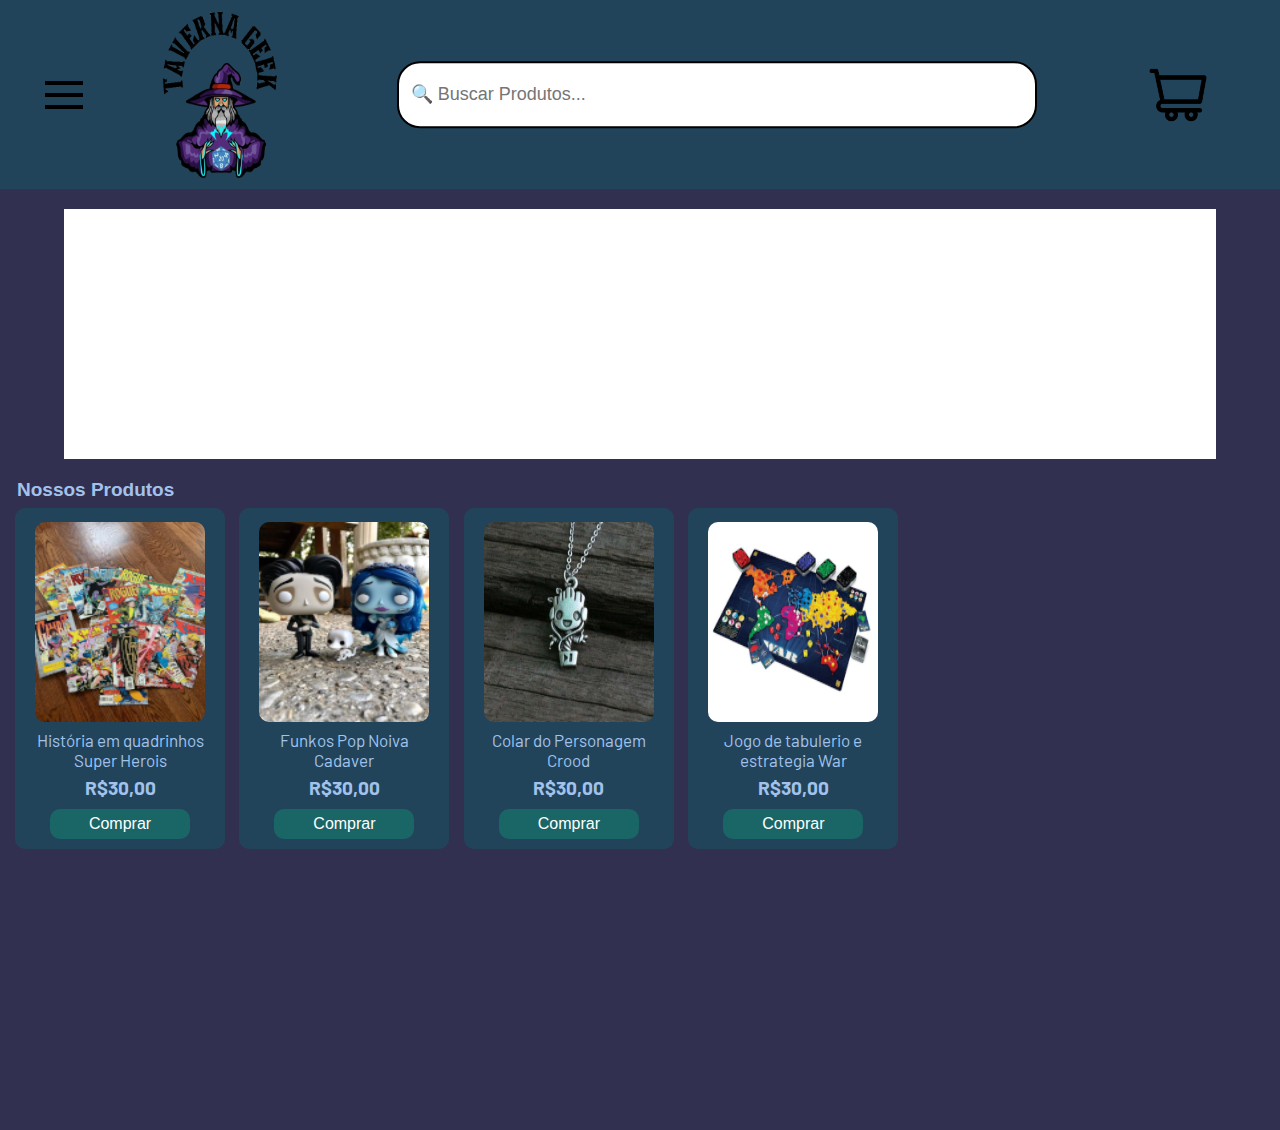
<file: index.html>
<!DOCTYPE html>
<html lang="pt-br">
<head>
    <meta charset="UTF-8">
    <meta name="viewport" content="width=device-width, initial-scale=1.0">
    <link rel="stylesheet" href="estilos/header_mobile.css" media="screen and (max-width: 700px)">
    <link rel="stylesheet" href="estilos/header_desktop.css" media="screen and (min-width: 700px)">
    <link rel="stylesheet" href="estilos/menu_desktop.css" media="screen and (min-width: 700px)">
    <link rel="stylesheet" href="estilos/menu_mobile.css" media="screen and (max-width: 700px)">
    <link rel="stylesheet" href="estilos/home_desktop.css">
    <link rel="stylesheet" href="estilos/home_mobile.css" media="screen and (max-width: 700px)">
    <title>Taverna Geek</title>
</head>
<body>
    <header>
        <img id="logo" src="imagens/logo_new.png" alt="Logo da empresa" width="160px">
        <img id="compra" src="imagens/carrinho1.png" alt="Carrinho">
        <nav>
            <a class="menu_lateral" href="/" id="inutil"></a>
                <div class="menu" onclick="menuClicado()">
                    <div class="line1"></div>
                    <div class="line1"></div>
                    <div class="line1"></div>
                </div>
                <ul class="nav-list">
                    <li><a href="form/cadastro/cadastro.html">Meu Perfil</a></li>
                    <li><a href="/" class="selecionado">Home</a></li>
                    <li><a href="Paginas/Bonecos.html">Bonecos</a></li>
                    <li><a href="Paginas/Rpgs.html">Jogos</a></li>
                    <li><a href="Paginas/Mangas.html">Mangás/HQs</a></li>
                    <li><a href="Paginas/Acessorios.html">Acessórios</a></li>
                </ul>
        </nav>
        <form action="pesquisa.php" method="get">
            <div>
                <input type="search" name="pesquisa" id="ipesquisa" placeholder="&#x1F50D; Buscar Produtos...">
            </div>
        </form>
        <script src="javascript/menu_desktop.js"></script>
    </header>
    <main>
        <ul class="nav-list2">
            <li><a href="form/cadastro/cadastro.html">Meu Perfil</a></li>
            <li><a href="/" class="selecionado">Home</a></li>
            <li><a href="Paginas/Bonecos.html">Bonecos</a></li>
            <li><a href="Paginas/Rpgs.html">Jogos</a></li>
            <li><a href="Paginas/Mangas.html">Mangás/HQs</a></li>
            <li><a href="Paginas/Acessorios.html">Acessórios</a></li>
        </ul>
        <div> 
        </div>
        <br>
        <section class="produtos">
            <div id="titulo">    
                <p>Nossos Produtos</p>    
            </div>
            <ul class="lista_produtos">
                <li><img src="imagens/mangas.png" alt="" height="200px" width="170px"><p class="produto">História em quadrinhos Super Herois</p><p class="valor">R$30,00</p><a class="comprar" href="#">Comprar</a></li>
                <li><img src="imagens/bonecos.png" alt="" height="200px" width="170px"><p class="produto">Funkos Pop Noiva Cadaver</p><p class="valor">R$30,00</p><a class="comprar" href="#">Comprar</a></li>
                <li><img src="imagens/acessorios.png" alt="" height="200px" width="170px"><p class="produto">Colar do Personagem Crood</p><p class="valor">R$30,00</p><a class="comprar" href="#">Comprar</a></li>
                <li><img src="imagens/jogos.png" alt="" height="200px" width="170px"><p class="produto">Jogo de tabulerio e estrategia War</p><p class="valor">R$30,00</p><a class="comprar" href="#">Comprar</a></li>
            </ul>
        </section>
    </main>
</body>
</html>
</file>
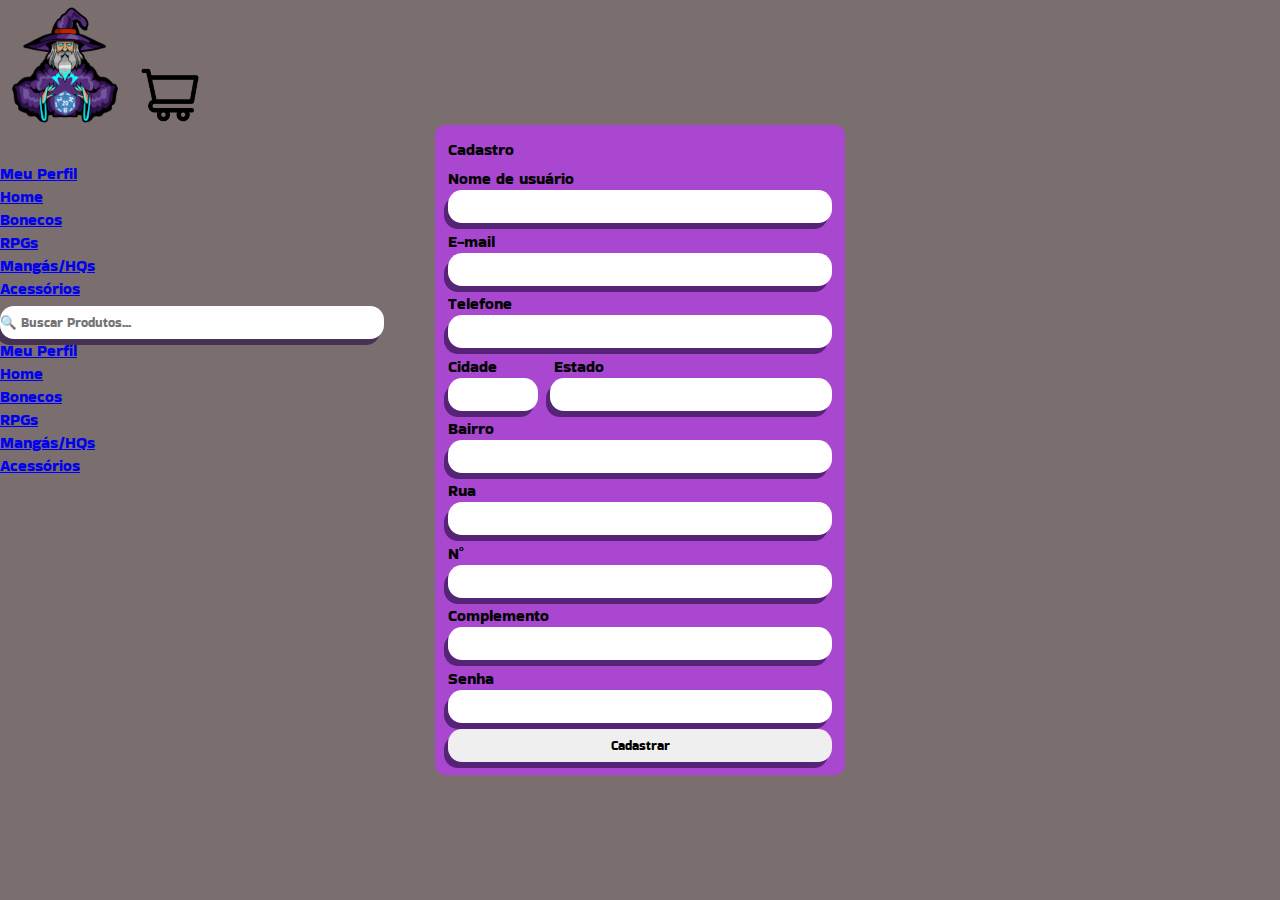
<file: form/teste.html>
<!DOCTYPE html>
<html lang="pt-br">
<head>
    <meta charset="UTF-8">
    <meta name="viewport" content="width=device-width, initial-scale=1.0">
    <title>Teste</title>
    <link rel="stylesheet" href="teste.css">
</head>
<body>
    <header>
        <img id="logo" src="../imagens/logo2.png" alt="Logo da empresa">
        <img id="compra" src="../imagens/carrinho1.png" alt="Carrinho">
        <nav>
            <a class="menu_lateral" href="/" id="inutil"></a>
                <div class="menu" onclick="menuClicado()">
                    <div class="line1"></div>
                    <div class="line1"></div>
                    <div class="line1"></div>
                </div>
                <ul class="nav-list">
                    <li><a href="#">Meu Perfil</a></li>
                    <li><a href="../index.html">Home</a></li>
                    <li><a href="Paginas/Bonecos.html">Bonecos</a></li>
                    <li><a href="Paginas/Rpgs.html">RPGs</a></li>
                    <li><a href="Paginas/Mangas.html">Mangás/HQs</a></li>
                    <li><a href="Paginas/Acessorios.html" class="selecionado">Acessórios</a></li>
                </ul>
        </nav>
        <form action="pesquisa.php" method="get">
            <div>
                <input type="search" name="pesquisa" id="ipesquisa" placeholder="&#x1F50D; Buscar Produtos...">
            </div>
        </form>
        <script src="../javascript/menu_desktop.js"></script>
    </header>
    <main>
        <ul class="nav-list2">
            <li><a href="#">Meu Perfil</a></li>
            <li><a href="../index.html">Home</a></li>
            <li><a href="Paginas/Bonecos.html">Bonecos</a></li>
            <li><a href="Paginas/Rpgs.html">RPGs</a></li>
            <li><a href="Paginas/Mangas.html">Mangás/HQs</a></li>
            <li><a href="Paginas/Acessorios.html" class="selecionado">Acessórios</a></li>
        </ul>
        <div> 
        </div>
    </main>
    <section>
        <form action="post">
            <legend>Cadastro</legend>
            <div class="inputBox">
                <label for="iname">Nome de usuário</label >
                <input type="text" name="nome" id="inome" required>
            </div>
            <div class="inputBox">
                <label for="iemail">E-mail</label >
                <input type="text" name="email" id="iemail" required>
            </div>
            <div class="inputBox">
                <label for="itelefone">Telefone</label >
                <input type="tel" name="telefone" id="itelefone">
            </div>
            <div id="cidade-estado">
                <label for="iestado" class="label_cidade_estado">Estado</label ><label for="icidade" class="label_cidade_estado">Cidade</label><br>
                <input type="text" name="estado" id="iestado" maxlength="2"><input type="text" name="cidade" id="icidade">
            </div>
            <div>
                <label for="ibairro">Bairro</label >
                <input type="text" name="bairro" id="ibairro">
            </div>
            <div>
                <label for="irua">Rua</label >
                <input type="text" name="rua" id="irua">
            </div>
            <div>
                <label for="inumero">N°</label >
                <input type="text" name="numero" id="inumero" maxlength="5">
            </div>
            <div>
                <label for="icomplemento">Complemento</label >
                <input type="text" name="complemento" id="icomplemento">
            </div>
            <div class="inputBox">
                <label for="isenha">Senha</label >
                <input type="password" name="senha" id="isenha" requerid>
            </div>
            <div><input type="submit"  value="Cadastrar" id="cadastrar" class="cadastrar"></div>
        </form>
    </section>
</body>
</html>
</file>
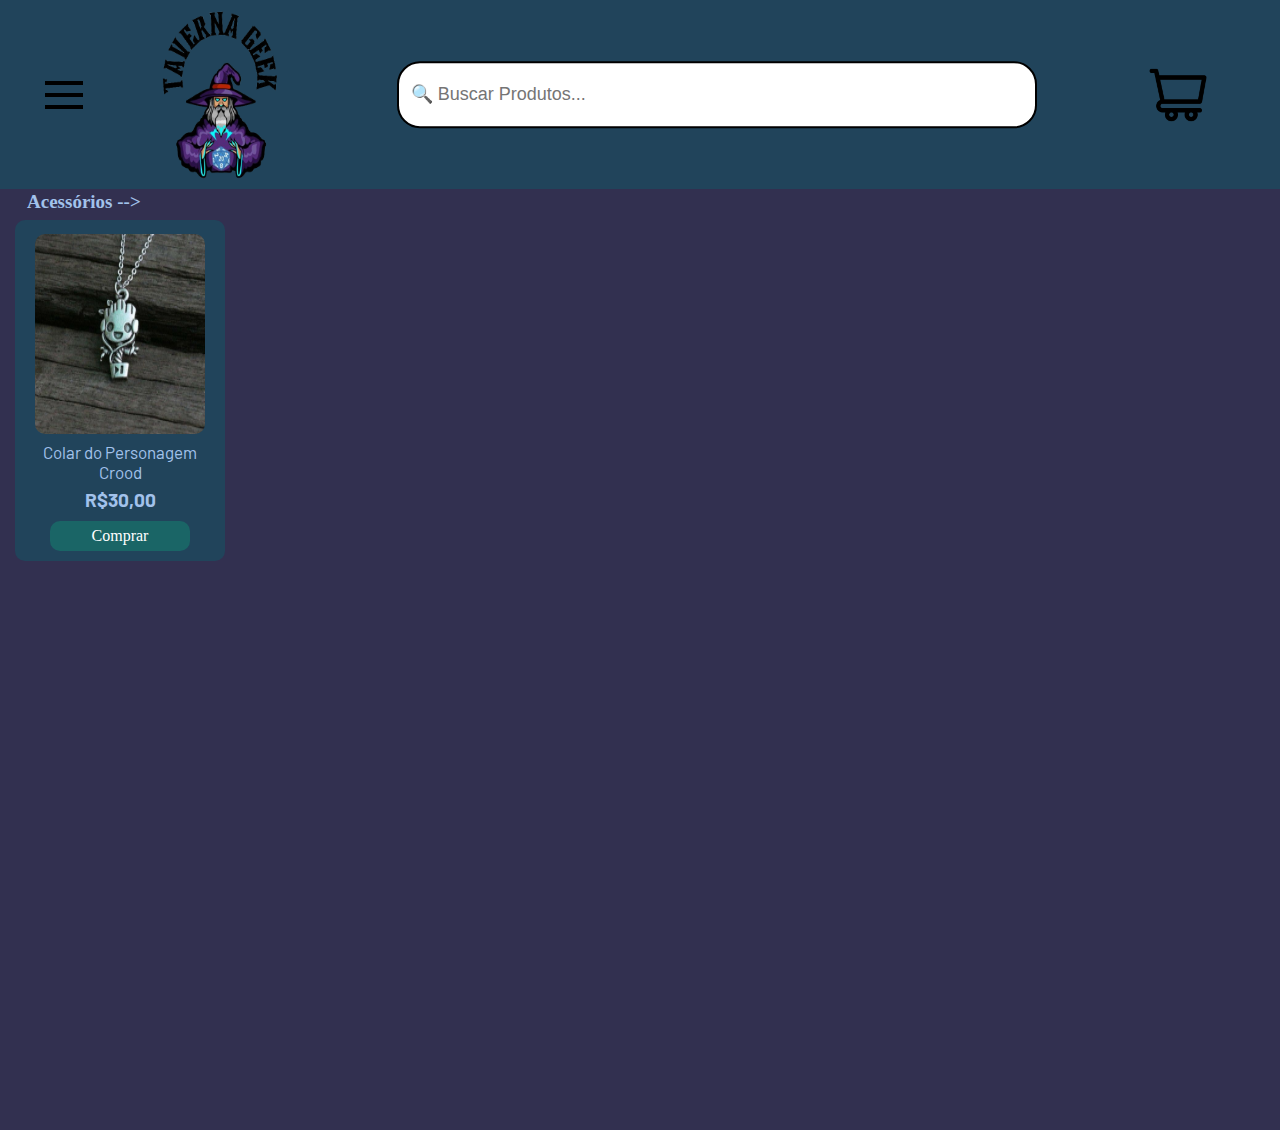
<file: Paginas/Acessorios.html>
<!DOCTYPE html>
<html lang="pt-br">
<head>
    <meta charset="UTF-8">
    <meta name="viewport" content="width=device-width, initial-scale=1.0">
    <title>Document</title>
    <link rel="stylesheet" href="../estilos/header_desktop.css" media="screen and (min-width: 700px)">
    <link rel="stylesheet" href="../estilos/menu_desktop.css" media="screen and (min-width: 700px)">
    <link rel="stylesheet" href="../estilos/header_mobile.css" media="screen and (max-width: 700px)">
    <link rel="stylesheet" href="../estilos/menu_mobile.css" media="screen and (max-width: 700px)">
    <link rel="stylesheet" href="../estilos/paginas.css">
</head>
<body>
    <header>
        <img id="logo" src="../imagens/logo_new.png" alt="Logo da empresa" width="160px">
        <img id="compra" src="../imagens/carrinho1.png" alt="Carrinho">
        <nav>
            <a class="menu_lateral" href="/" id="inutil"></a>
                <div class="menu" onclick="menuClicado()">
                    <div class="line1"></div>
                    <div class="line1"></div>
                    <div class="line1"></div>
                </div>
                <ul class="nav-list">
                    <li><a href="/form/cadastro/cadastro.html">Meu Perfil</a></li>
                    <li><a href="../index.html">Home</a></li>
                    <li><a href="Bonecos.html">Bonecos</a></li>
                    <li><a href="Rpgs.html">Jogos</a></li>
                    <li><a href="Mangas.html">Mangás/HQs</a></li>
                    <li><a href="Acessorios.html" class="selecionado">Acessórios</a></li>
                </ul>
        </nav>
        <form action="pesquisa.php" method="get">
            <div>
                <input type="search" name="pesquisa" id="ipesquisa" placeholder="&#x1F50D; Buscar Produtos...">
            </div>
        </form>
        <script src="../javascript/menu_desktop.js"></script>
    </header>
    <main>
        <ul class="nav-list2">
            <li><a href="../form/cadastro/cadastro.html">Meu Perfil</a></li>
            <li><a href="../index.html">Home</a></li>
            <li><a href="Bonecos.html">Bonecos</a></li>
            <li><a href="Rpgs.html">Jogos</a></li>
            <li><a href="Mangas.html">Mangás/HQs</a></li>
            <li><a href="Acessorios.html" class="selecionado">Acessórios</a></li>
        </ul>
        <div> 
        </div>
    </main>
    <section class="produtos">
        <ul class="lista_produtos">
            <div id="titulo">
                <p>Acessórios --></p>
            </div>
            <li><img src="../imagens/acessorios.png" alt="" height="200px" width="170px"><p class="produto">Colar do Personagem Crood</p><p class="valor">R$30,00</p><a class="comprar" href="#">Comprar</a></li>
        </ul>
    </section>
</body>
</html>
</file>
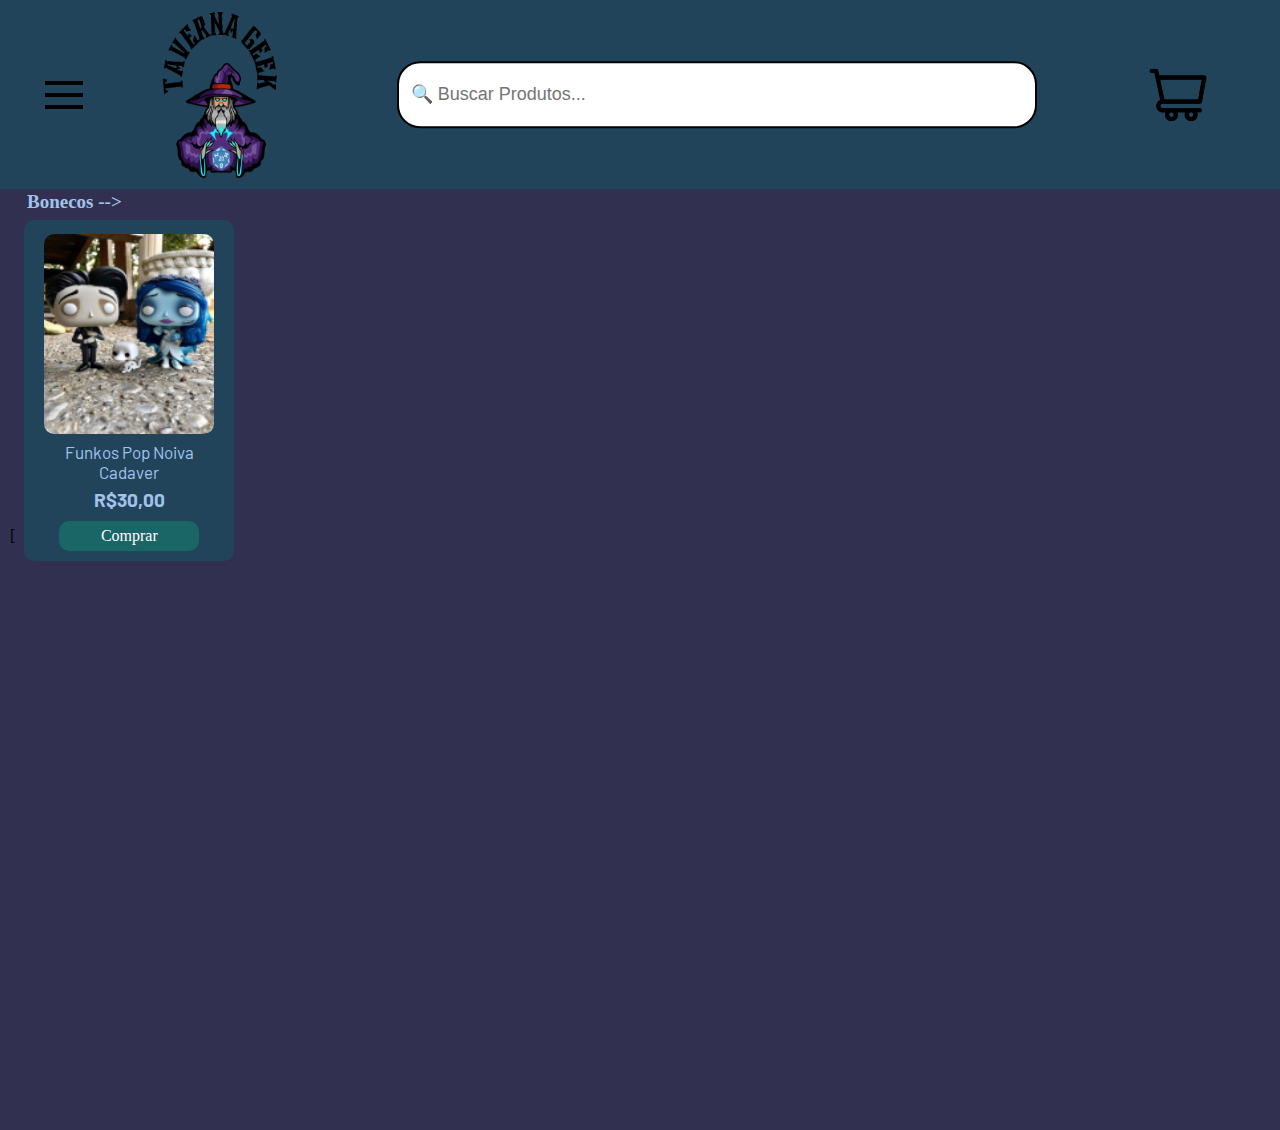
<file: Paginas/Bonecos.html>
<!DOCTYPE html>
<html lang="pt-br">
<head>
    <meta charset="UTF-8">
    <meta name="viewport" content="width=device-width, initial-scale=1.0">
    <title>Document</title>
    <link rel="stylesheet" href="../estilos/header_desktop.css" media="screen and (min-width: 700px)">
    <link rel="stylesheet" href="../estilos/menu_desktop.css" media="screen and (min-width: 700px)">
    <link rel="stylesheet" href="../estilos/header_mobile.css" media="screen and (max-width: 700px)">
    <link rel="stylesheet" href="../estilos/menu_mobile.css" media="screen and (max-width: 700px)">
    <link rel="stylesheet" href="../estilos/paginas.css">
</head>
<body>
    <header>
        <img id="logo" src="../imagens/logo_new.png" alt="Logo da empresa" width="160px">
        <img id="compra" src="../imagens/carrinho1.png" alt="Carrinho">
        <nav>
            <a class="menu_lateral" href="/" id="inutil"></a>
                <div class="menu" onclick="menuClicado()">
                    <div class="line1"></div>
                    <div class="line1"></div>
                    <div class="line1"></div>
                </div>
                <ul class="nav-list">
                    <li><a href="../form/cadastro/cadastro.html">Meu Perfil</a></li>
                    <li><a href="../index.html">Home</a></li>
                    <li><a href="Bonecos.html" class="selecionado">Bonecos</a></li>
                    <li><a href="Rpgs.html">Jogos</a></li>
                    <li><a href="Mangas.html">Mangás/HQs</a></li>
                    <li><a href="Acessorios.html">Acessórios</a></li>
                </ul>
        </nav>
        <form action="pesquisa.php" method="get">
            <div>
                <input type="search" name="pesquisa" id="ipesquisa" placeholder="&#x1F50D; Buscar Produtos...">
            </div>
        </form>
        <script src="../javascript/menu_desktop.js"></script>
    </header>
    <main>
        <ul class="nav-list2">
            <li><a href="../form/cadastro/cadastro.html">Meu Perfil</a></li>
            <li><a href="../index.html">Home</a></li>
            <li><a href="Bonecos.html" class="selecionado">Bonecos</a></li>
            <li><a href="Rpgs.html">Jogos</a></li>
            <li><a href="Mangas.html">Mangás/HQs</a></li>
            <li><a href="Acessorios.html">Acessórios</a></li>
        </ul>
        <div> 
        </div>
    </main>
    <section class="produtos">
        <ul class="lista_produtos">
            <div id="titulo">
                <p>Bonecos --></p>
            </div>[
            <li><img src="../imagens/bonecos.png" alt="" height="200px" width="170px"><p class="produto">Funkos Pop Noiva Cadaver</p><p class="valor">R$30,00</p><a class="comprar" href="#">Comprar</a></li>
        </ul>
    </section>
</body>
</html>
</file>
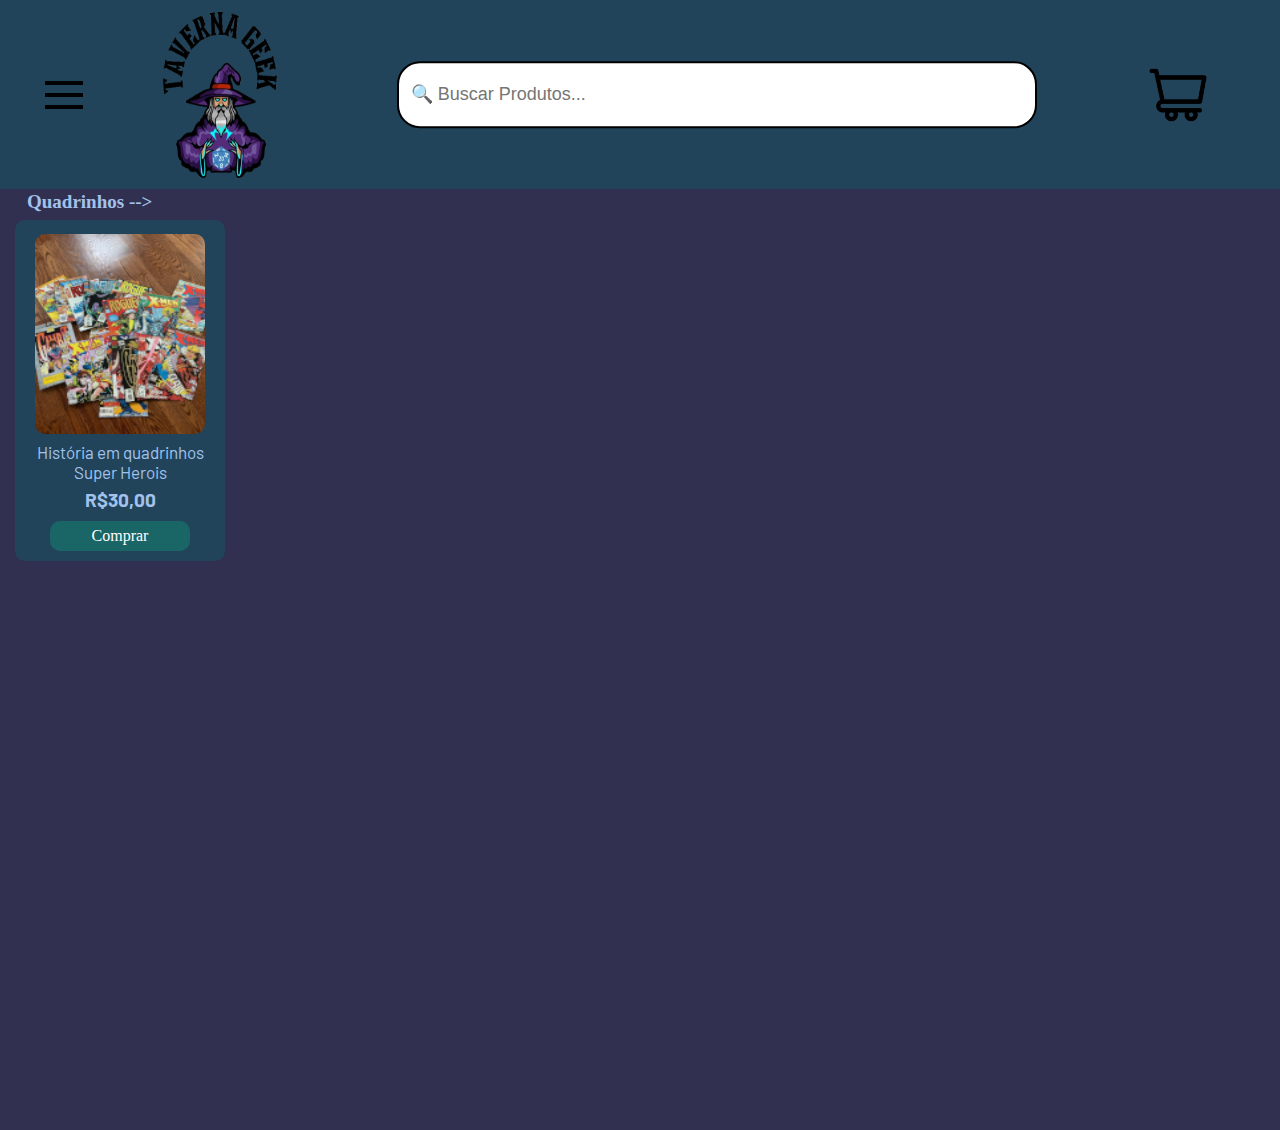
<file: Paginas/Mangas.html>
<!DOCTYPE html>
<html lang="pt-br">
<head>
    <meta charset="UTF-8">
    <meta name="viewport" content="width=device-width, initial-scale=1.0">
    <title>Document</title>
    <link rel="stylesheet" href="../estilos/header_desktop.css" media="screen and (min-width: 700px)">
    <link rel="stylesheet" href="../estilos/menu_desktop.css" media="screen and (min-width: 700px)">
    <link rel="stylesheet" href="../estilos/header_mobile.css" media="screen and (max-width: 700px)">
    <link rel="stylesheet" href="../estilos/menu_mobile.css" media="screen and (max-width: 700px)">
    <link rel="stylesheet" href="../estilos/paginas.css">
</head>
<body>
    <header>
        <img id="logo" src="../imagens/logo_new.png" alt="Logo da empresa" width="160px">
        <img id="compra" src="../imagens/carrinho1.png" alt="Carrinho">
        <nav>
            <a class="menu_lateral" href="/" id="inutil"></a>
                <div class="menu" onclick="menuClicado()">
                    <div class="line1"></div>
                    <div class="line1"></div>
                    <div class="line1"></div>
                </div>
                <ul class="nav-list">
                    <li><a href="../form/cadastro/cadastro.html">Meu Perfil</a></li>
                    <li><a href="../index.html">Home</a></li>
                    <li><a href="Bonecos.html">Bonecos</a></li>
                    <li><a href="Rpgs.html">Jogos</a></li>
                    <li><a href="Mangas.html" class="selecionado">Mangás/HQs</a></li>
                    <li><a href="Acessorios.html">Acessórios</a></li>
                </ul>
        </nav>
        <form action="pesquisa.php" method="get">
            <div>
                <input type="search" name="pesquisa" id="ipesquisa" placeholder="&#x1F50D; Buscar Produtos...">
            </div>
        </form>
        <script src="../javascript/menu_desktop.js"></script>
    </header>
    <main>
        <ul class="nav-list2">
            <li><a href="../form/cadastro/cadastro.html">Meu Perfil</a></li>
            <li><a href="../index.html">Home</a></li>
            <li><a href="Bonecos.html">Bonecos</a></li>
            <li><a href="Rpgs.html">Jogos</a></li>
            <li><a href="Mangas.html" class="selecionado">Mangás/HQs</a></li>
            <li><a href="Acessorios.html">Acessórios</a></li>
        </ul>
        <div> 
        </div>
    </main>
    <section class="produtos">
        <ul class="lista_produtos">
            <div id="titulo">
                <p>Quadrinhos --></p>
            </div>
            <li><img src="../imagens/mangas.png" alt="" height="200px" width="170px"><p class="produto">História em quadrinhos Super Herois</p><p class="valor">R$30,00</p><a class="comprar" href="#">Comprar</a></li>
        </ul>
    </section>
</body>
</html>
</file>
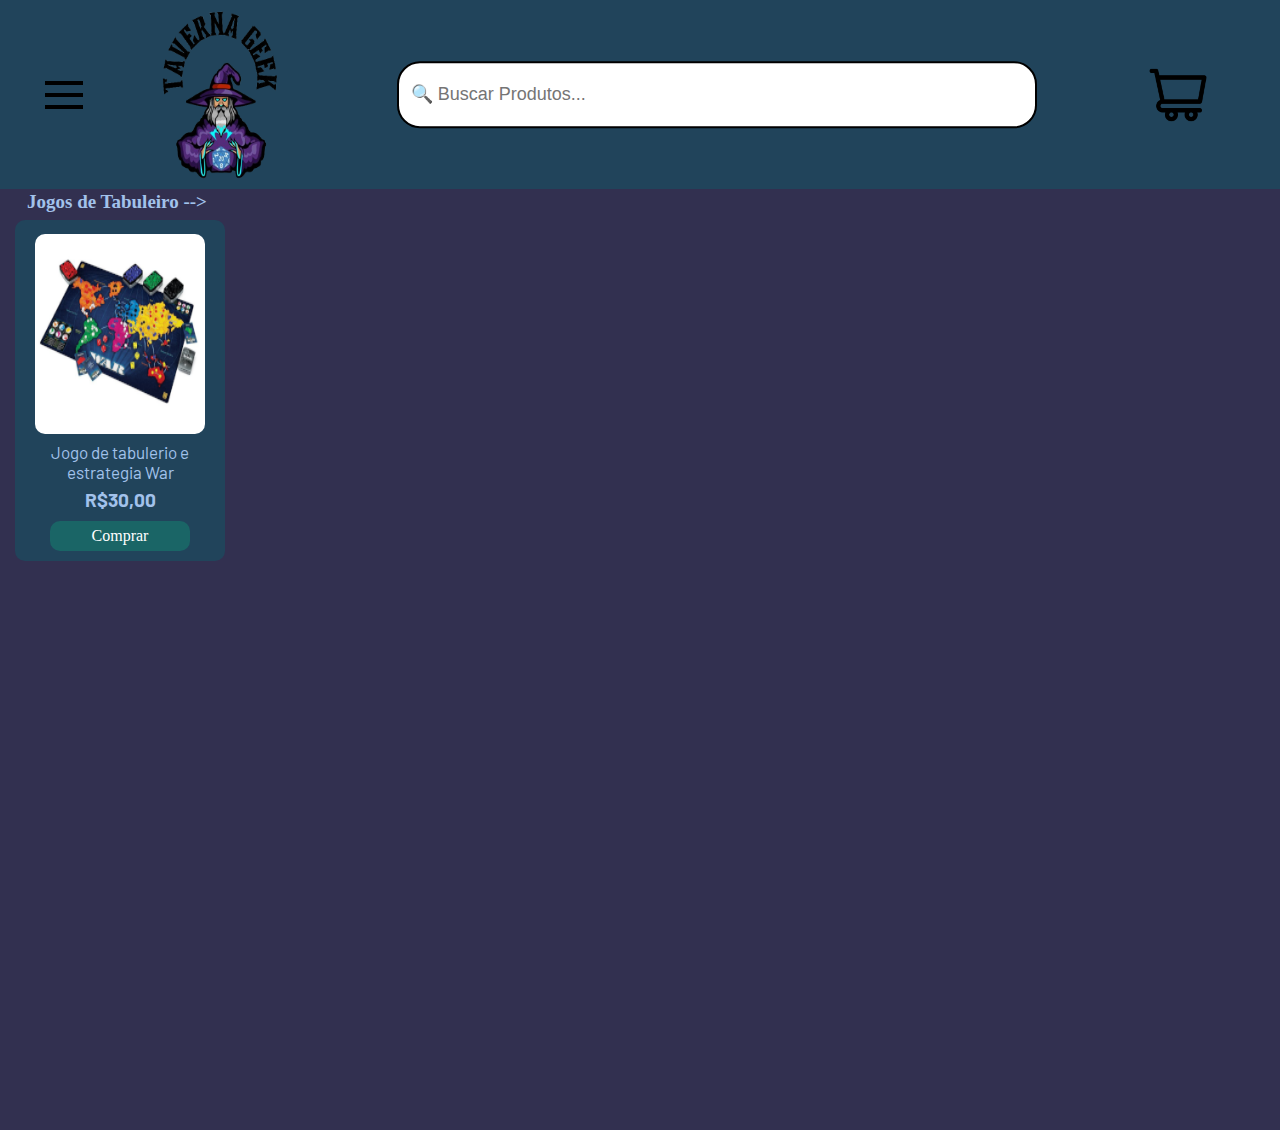
<file: Paginas/Rpgs.html>
<!DOCTYPE html>
<html lang="pt-br">
<head>
    <meta charset="UTF-8">
    <meta name="viewport" content="width=device-width, initial-scale=1.0">
    <title>Document</title>
    <link rel="stylesheet" href="../estilos/header_desktop.css" media="screen and (min-width: 700px)">
    <link rel="stylesheet" href="../estilos/menu_desktop.css" media="screen and (min-width: 700px)">
    <link rel="stylesheet" href="../estilos/header_mobile.css" media="screen and (max-width: 700px)">
    <link rel="stylesheet" href="../estilos/menu_mobile.css" media="screen and (max-width: 700px)">
    <link rel="stylesheet" href="../estilos/paginas.css">
</head>
<body>
    <header>
        <img id="logo" src="../imagens/logo_new.png" alt="Logo da empresa" width="160px">
        <img id="compra" src="../imagens/carrinho1.png" alt="Carrinho">
        <nav>
            <a class="menu_lateral" href="/" id="inutil"></a>
                <div class="menu" onclick="menuClicado()">
                    <div class="line1"></div>
                    <div class="line1"></div>
                    <div class="line1"></div>
                </div>
                <ul class="nav-list">
                    <li><a href="../form/cadastro/cadastro.html">Meu Perfil</a></li>
                    <li><a href="../index.html">Home</a></li>
                    <li><a href="Bonecos.html">Bonecos</a></li>
                    <li><a href="Rpgs.html" class="selecionado">Jogos</a></li>
                    <li><a href="Mangas.html">Mangás/HQs</a></li>
                    <li><a href="Acessorios.html">Acessórios</a></li>
                </ul>
        </nav>
        <form action="pesquisa.php" method="get">
            <div>
                <input type="search" name="pesquisa" id="ipesquisa" placeholder="&#x1F50D; Buscar Produtos...">
            </div>
        </form>
        <script src="../javascript/menu_desktop.js"></script>
    </header>
    <main>
        <ul class="nav-list2">
            <li><a href="../form/cadastro/cadastro.html">Meu Perfil</a></li>
            <li><a href="../index.html">Home</a></li>
            <li><a href="Bonecos.html">Bonecos</a></li>
            <li><a href="Rpgs.html" class="selecionado">RPGs</a></li>
            <li><a href="Mangas.html">Mangás/HQs</a></li>
            <li><a href="Acessorios.html">Acessórios</a></li>
        </ul>
        <div> 
        </div>
    </main>
    <section class="produtos">
        <ul class="lista_produtos">
            <div id="titulo">
                <p>Jogos de Tabuleiro --></p>
            </div>
            <li><img src="../imagens/jogos.png" alt="" height="200px" width="170px"><p class="produto">Jogo de tabulerio e estrategia War</p><p class="valor">R$30,00</p><a class="comprar" href="#">Comprar</a></li>
        </ul>
    </section>
</body>
</html>
</file>
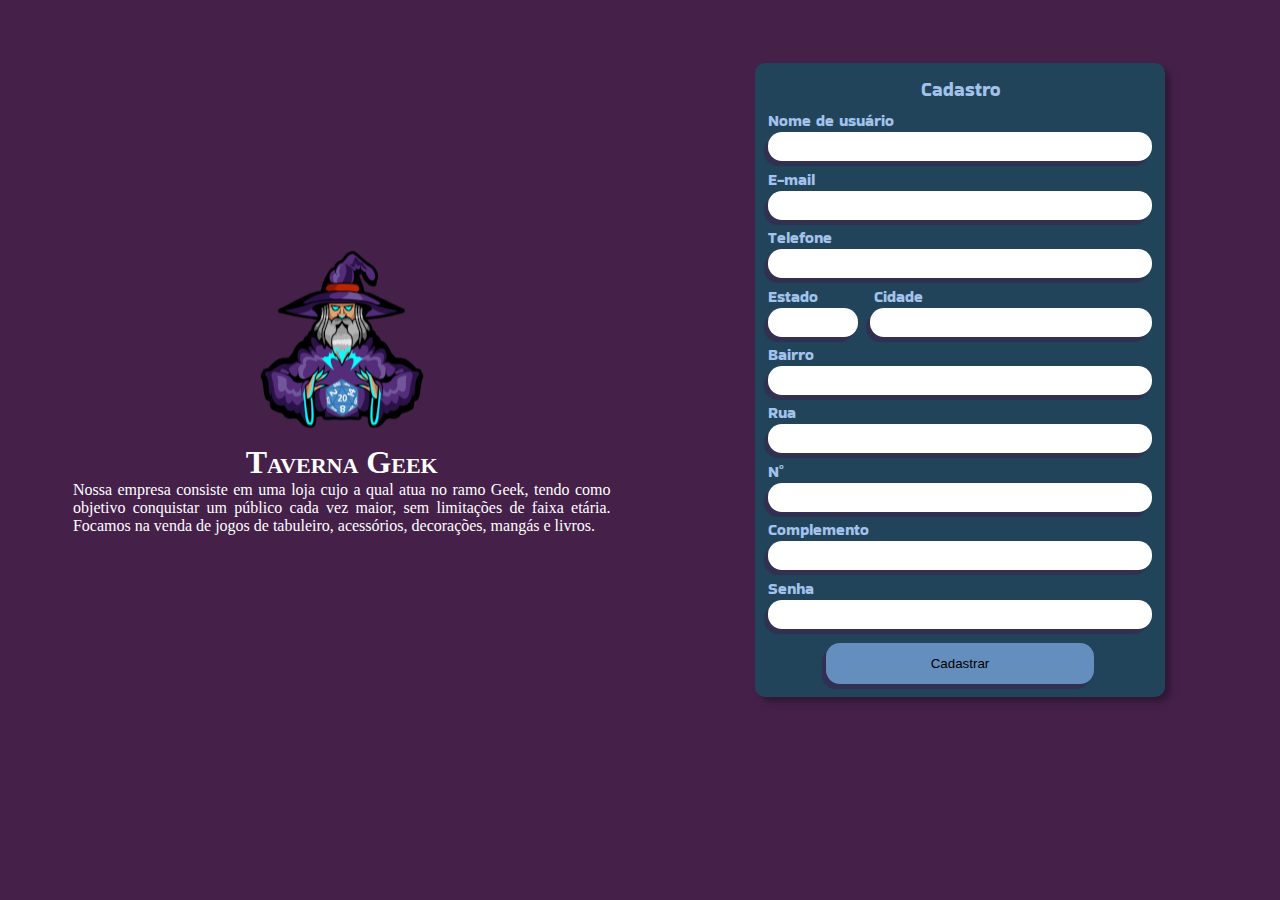
<file: form/cadastro/cadastro.html>
<!DOCTYPE html>
<html lang="pt-br">
<head>
    <meta charset="UTF-8">
    <meta name="viewport" content="width=device-width, initial-scale=1.0">
    <title>Teste</title>
    <link rel="stylesheet" href="cadastro.css" media="screen and (min-width:700px)">
    <link rel="stylesheet" href="casdastro_mobile.css" media="screen and (max-width:700px)">
</head>
<body>
    <header>
        <img src="../../imagens/logo2.png" alt="logo">
        <h1>Taverna Geek</h1>
    </header>
    <main>
        <section id="descricao">
            <img src="../../imagens/logoG.png" alt=""><h1>Taverna Geek</h1>
            <p>Nossa empresa consiste em uma loja cujo a qual atua no ramo Geek, tendo como objetivo conquistar um público cada vez maior, sem limitações de faixa etária. Focamos na venda de jogos de tabuleiro, acessórios, decorações, mangás e livros.</p>
        </section>
        <section id="form">
            <form action="post">
                <legend>Cadastro</legend>
                <div class="inputBox">
                    <label for="iname">Nome de usuário</label >
                    <input type="text" name="nome" id="inome" required>
                </div>
                <div class="inputBox">
                    <label for="iemail">E-mail</label >
                    <input type="text" name="email" id="iemail" required>
                </div>
                <div class="inputBox">
                    <label for="itelefone">Telefone</label >
                    <input type="tel" name="telefone" id="itelefone">
                </div>
                <div id="cidade-estado">
                    <label for="iestado" class="label_cidade_estado">Estado</label ><label for="icidade" class="label_cidade_estado">Cidade</label><br>
                    <input type="text" name="estado" id="iestado" maxlength="2"><input type="text" name="cidade" id="icidade">
                </div>
                <div>
                    <label for="ibairro">Bairro</label >
                    <input type="text" name="bairro" id="ibairro">
                </div>
                <div>
                    <label for="irua">Rua</label >
                    <input type="text" name="rua" id="irua">
                </div>
                <div>
                    <label for="inumero">N°</label >
                    <input type="text" name="numero" id="inumero" maxlength="5">
                </div>
                <div>
                    <label for="icomplemento">Complemento</label >
                    <input type="text" name="complemento" id="icomplemento">
                </div>
                <div class="inputBox">
                    <label for="isenha">Senha</label >
                    <input type="password" name="senha" id="isenha" requerid>
                </div>
                <div id="botao">
                    <input type="submit"  value="Cadastrar" id="cadastrar" class="cadastrar">
                </div>
            </form>
        </section>
    </main>
</body>
</html>
</file>
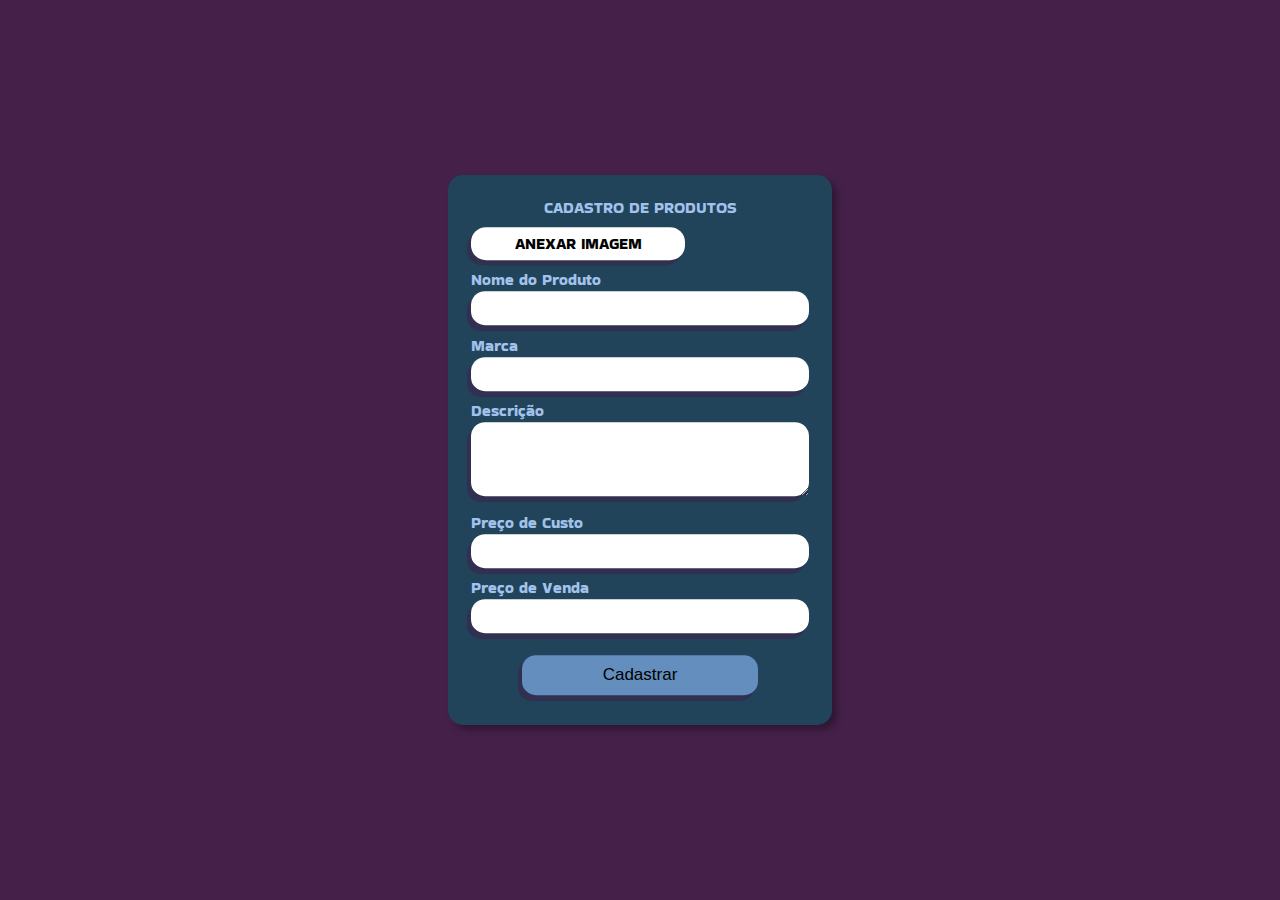
<file: form/cadastroProduto/cadastroProduto.html>
<!DOCTYPE html>
<html lang="pt-br">
<head>
    <meta charset="UTF-8">
    <meta name="viewport" content="width=device-width, initial-scale=1.0">
    <title>Cadastro Produto</title>
    <link rel="stylesheet" href="cadastroProduto.css">
</head>
<body>
    <main>
        <form action="" method="post">
            <legend>Cadastro de Produtos</legend>
            <div id="imagem">
                <label for="iimage">Anexar Imagem</label>
                <input type="file" name="image" id="iimage">
            </div>
            <div class="campos">
                <label for="inome">Nome do Produto</label>
                <input type="text" name="Nome" id="inome">
            </div>
            <div class="campos">
                <label for="imarca">Marca</label>
                <input type="text" name="marca" id="imarca">
            </div>
            <div class="campos">
                <label for="idescricao">Descrição</label>
                <textarea name="descricao" id="idescricao" cols="40" rows="3"></textarea>
            </div>
            <div class="campos">
                <label for="iprecoCusto">Preço de Custo</label>
                <input type="number" name="precoCusto" id="iprecoCusto">
            </div>
            <div class="campos">
                <label for="iprecoVenda">Preço de Venda</label>
                <input type="number" name="precoVenda" id="iprecoVenda">
            </div>
            <div id="botao">
                <input type="submit" value="Cadastrar">
            </div>
        </form>
    </main>
</body>
</html>
</file>
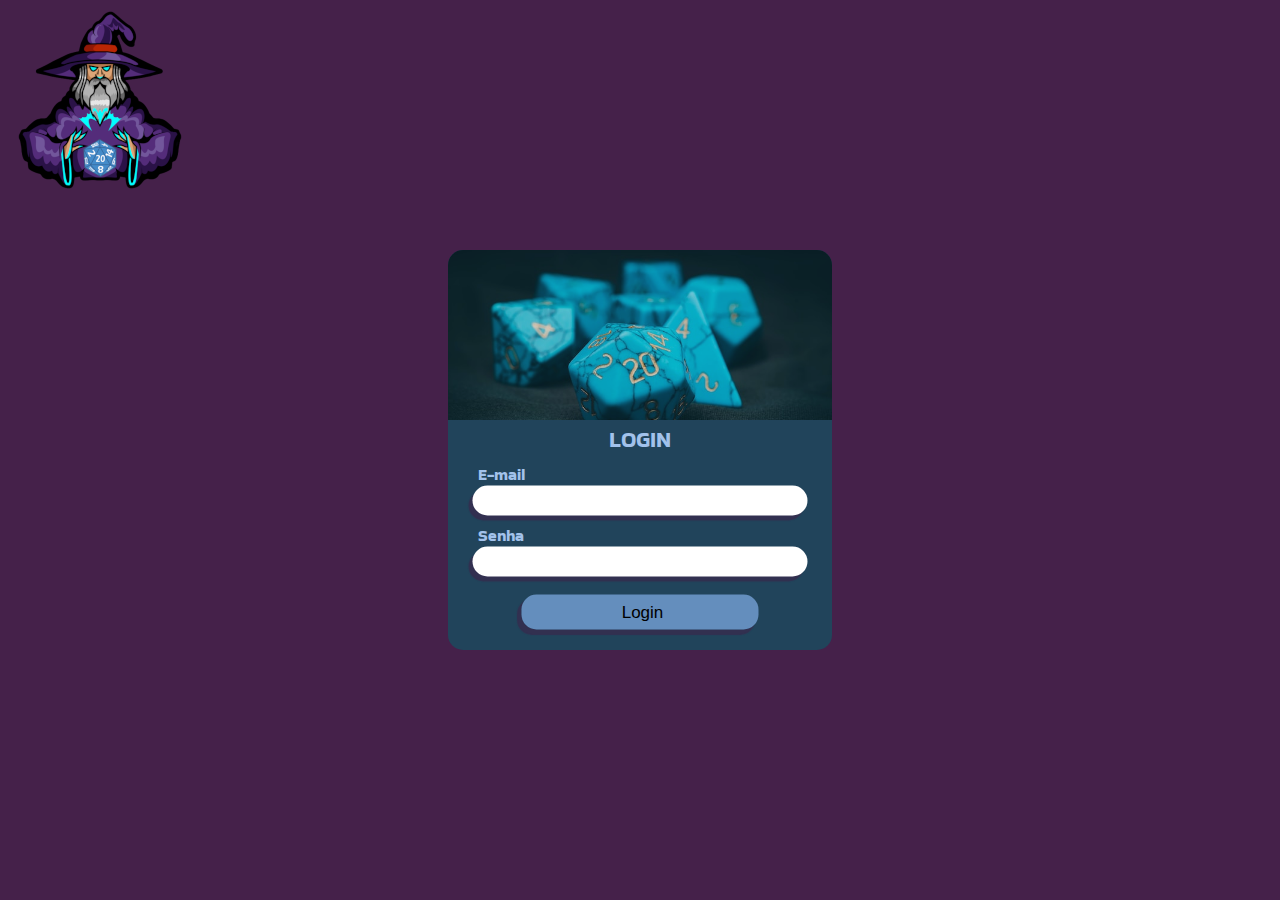
<file: form/login/login.html>
<!DOCTYPE html>
<html lang="pt-br">
<head>
    <meta charset="UTF-8">
    <meta name="viewport" content="width=device-width, initial-scale=1.0">
    <title>Login</title>
    <link rel="stylesheet" href="login.css">
</head>
<body>
    <img id="gra" src="../../imagens/logoG.png" alt="">
    <img id="peq" src="../../imagens/logo2.png" alt="">
    <section id="login">
        <div id="imagem"></div>
        <div id="form">
            <form method="post">
                <legend>Login</legend>
                <div class="inputBox">
                    <label for="iemail">E-mail</label>
                    <input type="email" name="email" id="iemail" required >
                </div>
                <div class="inputBox">
                    <label for="isenha">Senha</label >
                    <input type="password" name="senha" id="isenha" requerid>
                </div>
                <div id="botao" class="inputBox">
                    <input type="submit" value="Login" id="login">
                </div>
            </form>
        </div>
    </section>
</body>
</html>
</file>
<file: estilos/header_mobile.css>
@charset "UTF-8";

:root{
    --cor1: #45214A;
    --cor2: #323050;
    --cor3: #21445B;
    --cor4: #1A6566; 
    --cor5: #5d8a66; 

    --letra: #a2c2eb;
}
*{
    padding: 0;
    margin: 0;
}
header{
    background-color:  var(--cor3);
    position: relative;
}
header > form > div > input{
    position: absolute;
    top: 50%;
    left: 51%;
    transform: translate(-50%,-50%);
    width: 50vw;
    height: 45px;
    border-radius: 22px;
    padding: 14px;
    font-size: 18px;
    border: 2px solid black;
}

header img#logo{
    width: 100px;
    margin-left: 3%;
}
header img#compra{
    position: absolute;
    width: 40px;
    top: 50%;
    left: 93%;
    transform: translate(-50%,-50%);
}
input:focus{
    width: 74vw;
    left:60vw;
}
</file>
<file: estilos/header_desktop.css>
@charset "UTF-8";

:root{
    --cor1: #45214A;
    --cor2: #323050;
    --cor3: #21445B;
    --cor4: #1A6566; 
    --cor5: #5d8a66; 

    --letra: #a2c2eb;
}

*{
    padding: 0;
    margin: 0;
}
header{
    background-color: var(--cor3);
    position: relative;
}
header > form > div > input{
    position: absolute;
    top: 50%;
    left: 56%;
    width: 50vw;
    height: 7.5vh;
    border-radius: 23px;
    padding: 12px;
    font-size: 18px;
    border: 2px solid black;
    transform: translate(-50%,-50%);
}
img#compra{
    position: absolute;

    left: 92%;
    top: 50%;

    transform: translate(-50%,-50%);
}
img#logo{
    margin-left: 10%;
}
</file>
<file: estilos/menu_desktop.css>
@charset "UTF-8";
:root{
    --cor1: #45214A;
    --cor2: #323050;
    --cor3: #21445B;
    --cor4: #1A6566; 
    --cor5: #5d8a66; 

    --letra: #a2c2eb;
}
* {
    margin: 0;
    padding: 0;
}
header{
    height: 21vh;
}

a {
    color: var(--letra);
    text-decoration: none;
    transition: 0.3s;
}

a:hover {
    opacity: 0.8;
}
.menu_lateral {
    font-size: 24px;
    letter-spacing: 4px;
}
nav {
    display: flex;
    justify-content: space-around;
    align-items: center;
    font-family: Arial, Helvetica, sans-serif; /*mudar fonte */
}
.nav-list2{
    display: none;
}
.nav-list {
    list-style: none;
    display: flex;
    padding: 25px;
    position: absolute;
    top: 21vh;
    left: 0;
    width: 15vw;
    height: 99vh;
    background: #162d3c;
    flex-direction: column;
    align-items: center;
    transform: translateX(-100%);
    transition: transform 0.3s ease-in;
}
.nav-list li {
    letter-spacing: 3px;
    text-align: center;
    margin-bottom: 7vh;
}
.nav-list a{
    border: 1px solid white;
    padding: 15px;
    border-radius: 20px;
    display: block;
    width: 13vw;
    box-shadow: 3px 3px 4px #0d1b23;
}
.selecionado{
    background-color: var(--cor2);
    cursor:default;
    text-decoration: underline;
}
.selecionado:hover{
    opacity: 1.0;
}
.menu {
    cursor: pointer;
    position: absolute;
    left: 5%;
    top: 50%;
    transform: translate(-50%, -50%);
}
.menu div{
    width: 38px;
    height: 4px;
    background: black;
    margin: 8px;
    transition: 0.3s;
}
body {
    overflow-x: hidden;
}
.nav-list li {
    margin-right: 0;
    opacity: 0;
}
.menu {
    display: block;
}
.nav-list.active {
    transform: translateX(0);
}
img#logo{
    margin-left: 11%;
    height: 100%;
}
@keyframes navLinkFade {
    from {
        opacity: 0;
        transform: translateX(50px);
    }

    to {
        opacity: 1;
        transform: translateX(0);
    }
}
@media screen and (min-width:700px) and (max-width: 900px) {
    .nav-list{
        width: 19vw;
    }
    .nav-list a{
        width: 15.3vw;
    }
}
</file>
<file: estilos/menu_mobile.css>
@charset "UTF-8";

:root{
    --cor1: #45214A;
    --cor2: #323050;
    --cor3: #21445B;
    --cor4: #1A6566; 
    --cor5: #5d8a66; 

    --letra: #a2c2eb;
}
* {
    margin: 0;
    padding: 0;
}

a {
    color: var(--letra);
    text-decoration: none;
    transition: 0.3s;
}
a:hover {
    opacity: 0.8;
}
nav {
    display: flex;
    justify-content: space-around;
    align-items: center;
    font-family: Arial, Helvetica, sans-serif; /*mudar fonte */
}
.nav-list2 , .nav-list{
    display: none;
}
.nav-list2{
    background-color: var(--cor3);
    padding: 25px;
}
.nav-list2  li {
    letter-spacing: 3px;
    text-align: center;
    list-style: none;
    letter-spacing: 3px;
    text-align: center;
    margin-bottom: 15px;
}
.nav-list2 a{
    font-family: Arial, Helvetica, sans-serif;
    display: block;
    border: 1px solid white;
    padding: 13px;
    width: 50%;
    border-radius: 20px;
    box-shadow: 3px 3px 5px #152c3b; 
    margin: auto;
}
.selecionado{
    background-color: var(--cor2);
    text-decoration: underline;
    cursor: default;
}
.selecionado:hover{
    opacity: 1;
}
.menu div{
    width: 32px;
    height: 3px;
    background: black;
    margin: 8px;
}
.menu {
    display: block;
    cursor: pointer;
    position: absolute;
    left: 83%;
    top: 50%;

    transform: translate(-50%, -50%);
}
</file>
<file: estilos/home_desktop.css>
@charset "UTF-8";
@import url('https://fonts.googleapis.com/css2?family=Barlow&family=PT+Sans&display=swap');

:root{
    --cor1: #45214A;
    --cor2: #323050;
    --cor3: #21445B;
    --cor4: #1A6566; 
    --cor5: #5d8a66; 

    --letra: #a2c2eb;
}

body{
    background-color: var(--cor2);
    width: 100%;
    height: 100vh;
    position: relative;
    font-family: Arial, Helvetica, sans-serif;
}
main > div{
    width: 90vw;
    background-color: rgb(255, 255, 255);
    height: 250px;
    margin: auto;
    margin-top: 20px;
}
div#titulo{
    display: block;
    font-size: 19px;
    font-weight: bold;
    padding: 2px;
    color: var(--letra);
    margin-left: 15px;
}
ul.lista_produtos{
    margin-left: 10px;
}
ul.lista_produtos > li{
    display: inline-block;
    width: 190px;
    background-color: var(--cor3);
    text-align: center;
    padding: 10px;
    margin: 5px;
    border-radius: 10px;
    color: var(--letra);
}
li > img{
    margin-top: 4px;
    border-radius: 10px;
}
p.produto{
    margin-top: 4px;
    font-family: 'Barlow';
    font-size: 17px;
}
p.valor{
    margin-top: 6px;
    font-size: 1.2em;
    font-family: 'Barlow';
    font-weight: bold;
}
a.comprar{
    background-color: var(--cor4);
    text-decoration: none;
    color: white;
    display: inline-block;
    width: 140px;
    padding: 6px 0px;
    margin-top: 10px;
    border-radius: 10px;
}
footer{
    background-color: purple;  
}
</file>
<file: estilos/home_mobile.css>
@charset "UTF-8";

section.produtos{
    text-align: center;
}
</file>
<file: form/teste.css>
@charset "UTF-8";

@font-face {
    font-family: "Bakbak One";
    src: url(fonte/BakbakOne-Regular.ttf);
}
*{
    padding: 0;
    margin: 0;
    font-family: "Bakbak One";
}
body{
    height: 100vh;
    width: 100vw;
    position: relative;
    background-color: rgb(122, 110, 110);
}
label{
    display: block;
}
section{
    position: absolute;
    top: 50%;
    left: 50%;

    transform: translate(-50%,-50%);
    background-color: rgb(170, 71, 209);
    padding: 13px;
    border-radius: 10px;
}
input{
    margin: auto;
    padding: 7px 0px;
    border-radius: 14px;
    border-style: none;
    width: 30vw;

    box-shadow: -4px 6px #2a1247a6;
}
div{
    padding-top: 0.4em;
}
#cidade-estado > input{
    display: inline;
}
#iestado{
    width: 7vw;
    margin-right: 1vw;
}
#icidade{
    width: 22vw;
}
.label_cidade_estado{
    display: inline;
}
label[for="iestado"]{
    position: absolute;
    left:29%;
}
</file>
<file: estilos/paginas.css>
@charset "UTF-8";
@import url('https://fonts.googleapis.com/css2?family=Barlow&family=PT+Sans&display=swap');

body{
    background-color: var(--cor2);
}
div#titulo{
    display: block;
    font-size: 19px;
    font-weight: bold;
    padding: 2px;
    color: var(--letra);
    margin-left: 15px;
}
ul.lista_produtos{
    margin-left: 10px;
}
ul.lista_produtos > li{
    display: inline-block;
    width: 190px;
    background-color: var(--cor3);
    text-align: center;
    padding: 10px;
    margin: 5px;
    border-radius: 10px;
    color: var(--letra);
}
li > img{
    margin-top: 4px;
    border-radius: 10px;
}
p.produto{
    margin-top: 4px;
    font-family: 'Barlow';
    font-size: 17px;
}
p.valor{
    margin-top: 6px;
    font-size: 1.2em;
    font-family: 'Barlow';
    font-weight: bold;
}
a.comprar{
    background-color: var(--cor4);
    text-decoration: none;
    color: white;
    display: inline-block;
    width: 140px;
    padding: 6px 0px;
    margin-top: 10px;
    border-radius: 10px;
}
</file>
<file: form/cadastro/cadastro.css>
@charset "UTF-8";

@font-face {
    font-family: "Bakbak One";
    src: url(../fonte/BakbakOne-Regular.ttf);
}

:root{
    --cor1: #45214A;
    --cor2: #323050;
    --cor3: #21445B;
    --cor4: #1A6566; 
    --cor5: #5d8a66; 

    --letra: #a2c2eb;
}
*{
    padding: 0;
    margin: 0;
}
body{
    background-color: var(--cor1);
}
header{
    display: none;
}
label{
    display: block;
}
section#descricao{
    position: absolute;
    top: 43%;
    transform: translate(0,-50%);
    display: inline-block;
    margin-left: 5.7vw;
    width: 42vw;
    background-color: rgba(245, 245, 245, 0);
}
#descricao{
    text-align: center;
}
#descricao > p{
    text-align: justify;
    color: white ;
}
#descricao > h1{
    font-size: 2em;
    font-weight: bold;
    font-variant: small-caps;
    color:white;
}    
section#form{
    font-family: "Bakbak One";
    position: absolute;
    top: 7%;
    left: 75%;
    transform: translate(-50%,0);
    background-color: var(--cor3);
    padding: 13px;
    border-radius: 10px;
    color: #a2c2eb;

    box-shadow: 5px 5px 6px #301734;
}
legend{
    font-size: 1.2em;
    text-align: center;
}
input{
    margin: auto;
    padding: 7px 0px;
    border-radius: 14px;
    border-style: none;
    width: 30vw;

    box-shadow: -4px 5px 1px var(--cor2);
}
div{
    padding-top: 0.4em;
}
#cidade-estado > input{
    display: inline;
}
#iestado{
    width: 7vw;
    margin-right: 1vw;
}
#icidade{
    width: 22vw;
}
.label_cidade_estado{
    display: inline;
}
label[for="icidade"]{
    position: absolute;
    left:29%;
}
#cadastrar{
    margin-top: 0.6em;
    padding: 13px;
    cursor: pointer;
}
#botao{
    text-align: center;
}
input[type="submit"]{
    background-color: #7aa5dcc3;
    width: 70%;
}
</file>
<file: form/cadastro/casdastro_mobile.css>
@charset "UTF-8";

@font-face {
    font-family: "Bakbak One";
    src: url(../fonte/BakbakOne-Regular.ttf);
}
:root{
    --cor1: #45214A;
    --cor2: #323050;
    --cor3: #21445B;
    --cor4: #1A6566; 
    --cor5: #5d8a66; 
}
*{
    padding: 0;
    margin: 0;
}
header{
    position: relative;
}
header > h1{
    position: absolute;
    top: 50%;
    left: 50%;
    transform: translate(-50%,-50%);
    font-size: 1.6em;
    color: white;

}
header > img, header > h1{
    display: inline;
}
body{
    background-color: var(--cor1);
}
main{
    position: relative;
}
label{
    display: block;
}
section#descricao{
    display: none;
}
#descricao{
    text-align: center;
}
#descricao > p{
    text-align: justify;
}
#descricao > h1{
    font-size: 2em;
    font-weight: bold;
    font-variant: small-caps;
    color:white;
}
section#form{
    font-family: "Bakbak One";
    position: absolute;
    top: 70%;
    left: 50%;
    transform: translate(-50%,0);
    background-color: var(--cor3);
    padding: 13px;
    border-radius: 10px;
    color: #a2c2eb;
}
legend{
    font-size: 1.2em;
    text-align: center;
}
input{
    margin: auto;
    padding: 7px 0px;
    border-radius: 14px;
    border-style: none;
    width: 50vw;

    box-shadow: -4px 5px 1px var(--cor2);
}
div{
    padding-top: 0.4em;
}
#cidade-estado > input{
    display: inline;
}
#iestado{
    width: 14vw;
    margin-right: 1vw;
}
#icidade{
    width: 35vw;
}
.label_cidade_estado{
    display: inline;
}
label[for="icidade"]{
    position: absolute;
    left:34%;
}
#cadastrar{
    margin-top: 0.6em;
    width: 20vw;
    height: 6vh;
    cursor: pointer;
}
#botao{
    text-align: center;
}
input[type="submit"]{
    background-color: #7aa5dcc3;
}
</file>
<file: form/cadastroProduto/cadastroProduto.css>
@charset "UTF-8";

@font-face {
    font-family: "Bakbak One";
    src: url(../fonte/BakbakOne-Regular.ttf);
}
:root{
    --cor1: #45214A;
    --cor2: #323050;
    --cor3: #21445B;
    --cor4: #1A6566;
    --cor5: #5D8A66;

    --texto: #A2C2EB;
}
*{
    padding: 0;
    margin: 0;
}
body{
    width: 100vw;
    height: 100vh;
    background-color: var(--cor1);
    font-family: "Bakbak One";
}
main{
    position: absolute;
    top: 50%;
    left: 50%;

    transform: translate(-50%,-50%);

    background-color: var(--cor3);
    height: 550px;
    width: 30vw;
    border-radius: 15px;
    box-shadow: 5px 5px 6px #301734;
}
main > form{
    position: absolute; 
    top: 50%;
    left: 50%;

    transform: translate(-50%,-50%);
    color: var(--texto);
}
legend{
    text-align: center;
    text-transform: uppercase;
}
label{
    display: block;
}
input, textarea{
    margin: auto;
    padding: 7px 9px;
    border-radius: 14px;
    border-style: none;
    width: 25vw;
    margin-bottom: 0.5em;
    box-shadow: -4px 5px 1px var(--cor2);
    font-size: 17px;
}
textarea{
    max-height: 70px;
    max-width: 25vw;
}
label[for="iimage"]{
    padding: 5px 7px;
    color: black;
    width: 200px;
    text-transform: uppercase;
    background-color: white;
    border-radius: 15px;
    text-align: center;
    cursor: pointer;
    box-shadow: -4px 5px 1px var(--cor2);
    margin-bottom: .5em;
    margin-top: .5em;
}
input[type="file"]{
    display: none;
}
div#botao{
    text-align: center;
}
input[type="submit"]{
    margin-top: .8em;
    background-color: #7aa5dcc3;
    width: 70%;
    padding: 10px 0px;
    cursor: pointer;
}
</file>
<file: form/login/login.css>
@charset "UTF-8";

@font-face {
    font-family: "Bakbak One";
    src: url(../fonte/BakbakOne-Regular.ttf);
}
:root{
    --cor1: #45214A;
    --cor2: #323050;
    --cor3: #21445B;
    --cor4: #1A6566;
    --cor5: #5D8A66;

    --texto: #A2C2EB;
}
*{
    margin:0;
    padding: 0;
}
body{
    font-family: "Bakbak One";
    width: 100vw;
    height: 100vh;
    background-color: var(--cor1);
    position: relative;
    box-sizing: border-box;
}
section#login{
    position: absolute;

    top: 50%;
    left: 50%;

    transform: translate(-50%,-50%);

    background-color: var(--cor3);
    border-radius: 15px;
    color: var(--texto);
}
div#imagem{
    background: url(../../imagens/dado20.jpg) no-repeat center center;
    background-size: cover;
    opacity: 0.8;
    border-top-left-radius: 15px;
    border-top-right-radius: 15px ;
}
section#descricao{
    display: none;
}
div#form{
    position: absolute;

    top: 69%;
    left: 50%;

    transform: translate(-50%,-50%);
}
form > div{
    margin-top: 0.5em;
}
form > div > input{
    border-radius: 15px;
    border: none;
    box-shadow: -4px 5px 1px var(--cor2);
}
form > div > label{
    margin-left: 5px;
}
form > legend{
    text-align: center;
    font-size: 1.4em;
    text-transform: uppercase;
}
div#botao{
    margin-top: 18px;
    text-align: center;
}
input[type="submit"]{
    background-color: #7aa5dcc3;
    cursor: pointer;
}

@media screen and (min-width: 1023px) {
    img#peq{
        display: none;
    }
    img#gra{
        display: block;
    }
    div#imagem{
        height: 170px;
        width: 30vw;
    }
    section#login{
        height: 400px;
        width: 30vw;
    }
    form > div > input{
        width: 25vw;
        padding: 5px 5px 5px 10px;
        font-size: 17px;
    }
    form > div#botao > input{
        width: 18.5vw;
        height: 35px;
    }
}
@media screen and (min-width: 750px) and (max-width: 1022px) {
    img#peq{
        display: none;
    }
    img#gra{
        display: block;
    }
    div#imagem{
        height: 170px;
        width: 35vw;
    }
    section#login{
        height: 400px;
        width: 35vw;
    }
    form > div > input{
        width: 28vw;
        padding: 5px 5px 5px 10px;
        font-size: 17px;
    }
    form > div#botao > input{
        width: 18.5vw;
        height: 35px;
    }
}
@media screen and (max-width: 749px){
    img#peq{
        display: block;
    }
    img#gra{
        display: none;
    }
    div#imagem{
        height: 170px;
        width: 55vw;
    }
    section#login{
        height: 400px;
        width: 55vw;
    }
    form > div > input{
        width: 45vw;
        padding: 5px 5px 5px 10px;
        font-size: 17px;
    }
    form > div#botao > input{
        width: 29vw;
        height: 35px;
    }
}
</file>
